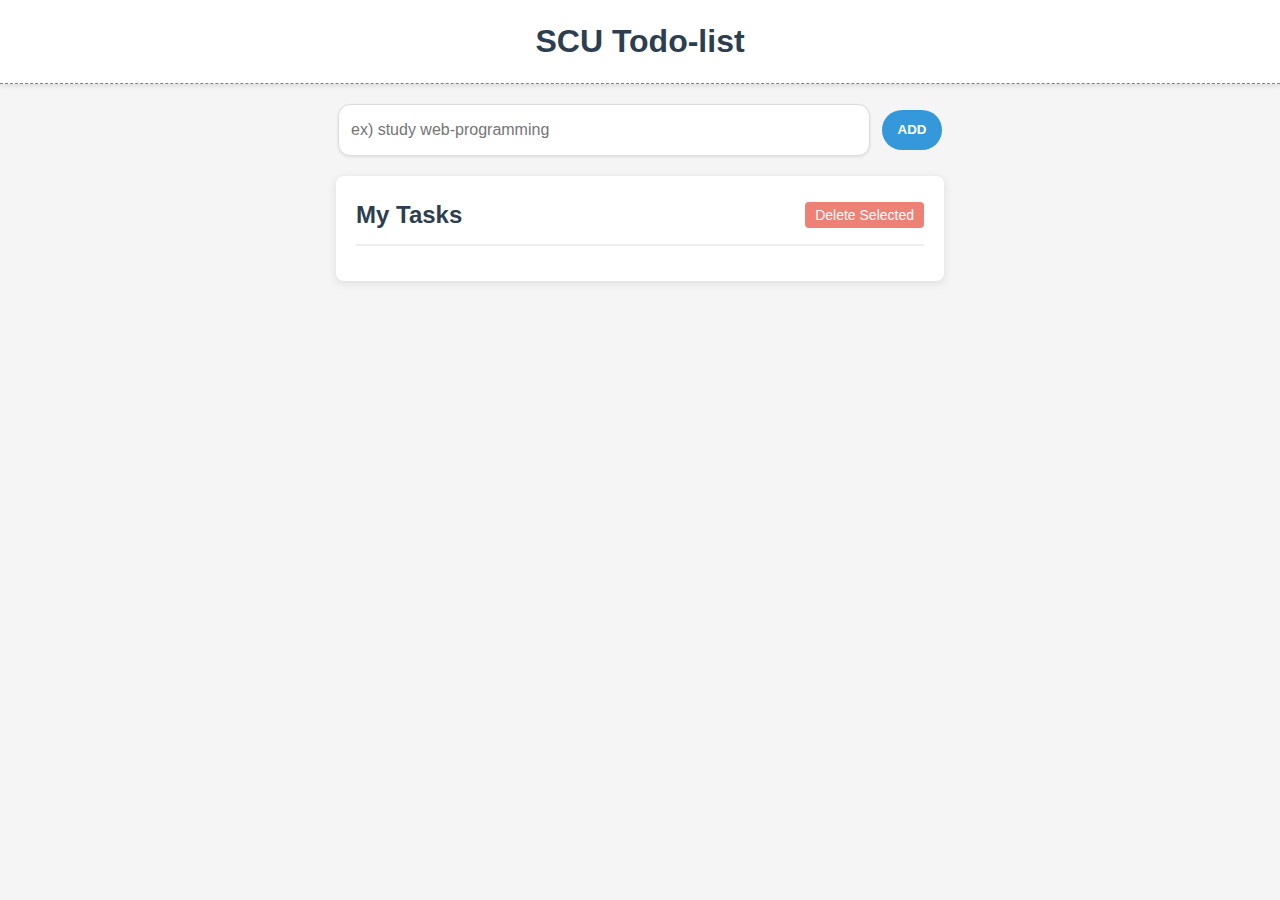
<file: todolist/index.html>
<!DOCTYPE html>
<html lang="ko">
  <head>
    <meta charset="UTF-8" />
    <meta name="viewport" content="width=device-width, initial-scale=1.0" />
    <meta
      name="description"
      content="A simple and effective todo list application"
    />
    <link rel="stylesheet" href="./style.css" />
    <script src="./script.js" defer></script>
    <title>Todo list</title>
  </head>
  <body>
    <header>
      <h1 class="title">SCU Todo-list</h1>
    </header>
    <main>
      <section class="todo-section">
        <form id="todo-form" class="todolist-container">
          <div class="todolist-input">
            <input
              type="text"
              id="todo-input"
              placeholder="ex) study web-programming"
              required
            />
          </div>
          <button type="submit" id="add-button">ADD</button>
        </form>

        <div class="todo-list-container">
          <div class="todo-list-header">
            <h2>My Tasks</h2>
            <button
              id="delete-selected-btn"
              class="delete-selected-btn"
              disabled
            >
              Delete Selected
            </button>
          </div>
          <ul id="todo-list" class="todo-items"></ul>
        </div>
      </section>
    </main>
  </body>
</html>
</file>
<file: todolist/style.css>
* {
  margin: 0;
  padding: 0;
  box-sizing: border-box;
}

body {
  font-family: "Arial", sans-serif;
  line-height: 1.6;
  color: #333;
  background-color: #f5f5f5;
  min-height: 100vh;
  display: flex;
  flex-direction: column;
}

input {
  border: none;
  outline: none;
}

header {
  border-bottom: 1px dashed grey;
  padding: 1rem;
  background-color: #fff;
  box-shadow: 0 2px 5px rgba(0, 0, 0, 0.1);
}

main {
  flex: 1;
}

.todo-section {
  width: 100%;
  max-width: 800px;
  margin: 0 auto;
  padding: 20px;
  display: flex;
  flex-direction: column;
  align-items: center;
}

.title {
  text-align: center;
  color: #2c3e50;
}

.todolist-container {
  width: 100%;
  display: flex;
  justify-content: center;
  align-items: center;
  margin-bottom: 20px;
}

.todolist-input {
  width: 70%;
  border: 1px solid #ddd;
  padding: 12px;
  border-radius: 12px;
  background-color: white;
  box-shadow: 0 1px 3px rgba(0, 0, 0, 0.1);
}

.todolist-input > input {
  width: 100%;
  font-size: 16px;
}

#add-button {
  width: 60px;
  height: 40px;
  margin-left: 12px;
  border-radius: 20px;
  border: none;
  background-color: #3498db;
  color: white;
  font-weight: bold;
  cursor: pointer;
  transition: background-color 0.3s;
}

#add-button:hover {
  background-color: #2980b9;
}

.todo-list-container {
  width: 80%;
  background-color: white;
  border-radius: 8px;
  padding: 20px;
  box-shadow: 0 2px 10px rgba(0, 0, 0, 0.1);
}

.todo-list-header {
  display: flex;
  justify-content: space-between;
  align-items: center;
  margin-bottom: 15px;
  border-bottom: 2px solid #eee;
  padding-bottom: 10px;
}

.todo-list-header h2 {
  color: #2c3e50;
  margin: 0;
}

.delete-selected-btn {
  background-color: #e74c3c;
  color: white;
  border: none;
  padding: 5px 10px;
  border-radius: 4px;
  cursor: pointer;
  font-size: 14px;
  opacity: 0.7;
  transition: opacity 0.3s;
}

.delete-selected-btn:enabled {
  opacity: 1;
}

.delete-selected-btn:enabled:hover {
  background-color: #c0392b;
}

.todo-items {
  list-style-type: none;
}

.todo-items li {
  padding: 12px;
  border-bottom: 1px solid #eee;
  display: flex;
  justify-content: space-between;
  align-items: center;
}

.todo-items li.selected {
  background-color: #f0f8ff;
}

.todo-checkbox {
  margin-right: 10px;
  width: 18px;
  height: 18px;
  cursor: pointer;
}

.todo-item-content {
  display: flex;
  align-items: center;
  flex: 1;
}

.todo-items li:last-child {
  border-bottom: none;
}

.todo-items li.completed .todo-text {
  text-decoration: line-through;
  color: #7f8c8d;
}

.todo-text {
  flex: 1;
  word-break: break-word;
  padding-right: 10px;
}

.empty-message {
  text-align: center;
  color: #95a5a6;
  font-style: italic;
  padding: 20px 0;
}

.todo-item-actions {
  display: flex;
  gap: 8px;
}

.delete-btn,
.complete-btn {
  background: none;
  border: 1px solid #ddd;
  cursor: pointer;
  padding: 5px 10px;
  border-radius: 4px;
  font-size: 14px;
  transition: all 0.2s;
}

.delete-btn:hover,
.complete-btn:hover {
  transform: scale(1.05);
}

.delete-btn {
  background-color: #ffeeee;
  color: #e74c3c;
}

.delete-btn:hover {
  background-color: #e74c3c;
  color: white;
}

.complete-btn {
  background-color: #eeffee;
  color: #27ae60;
}

.complete-btn:hover {
  background-color: #27ae60;
  color: white;
}
</file>
